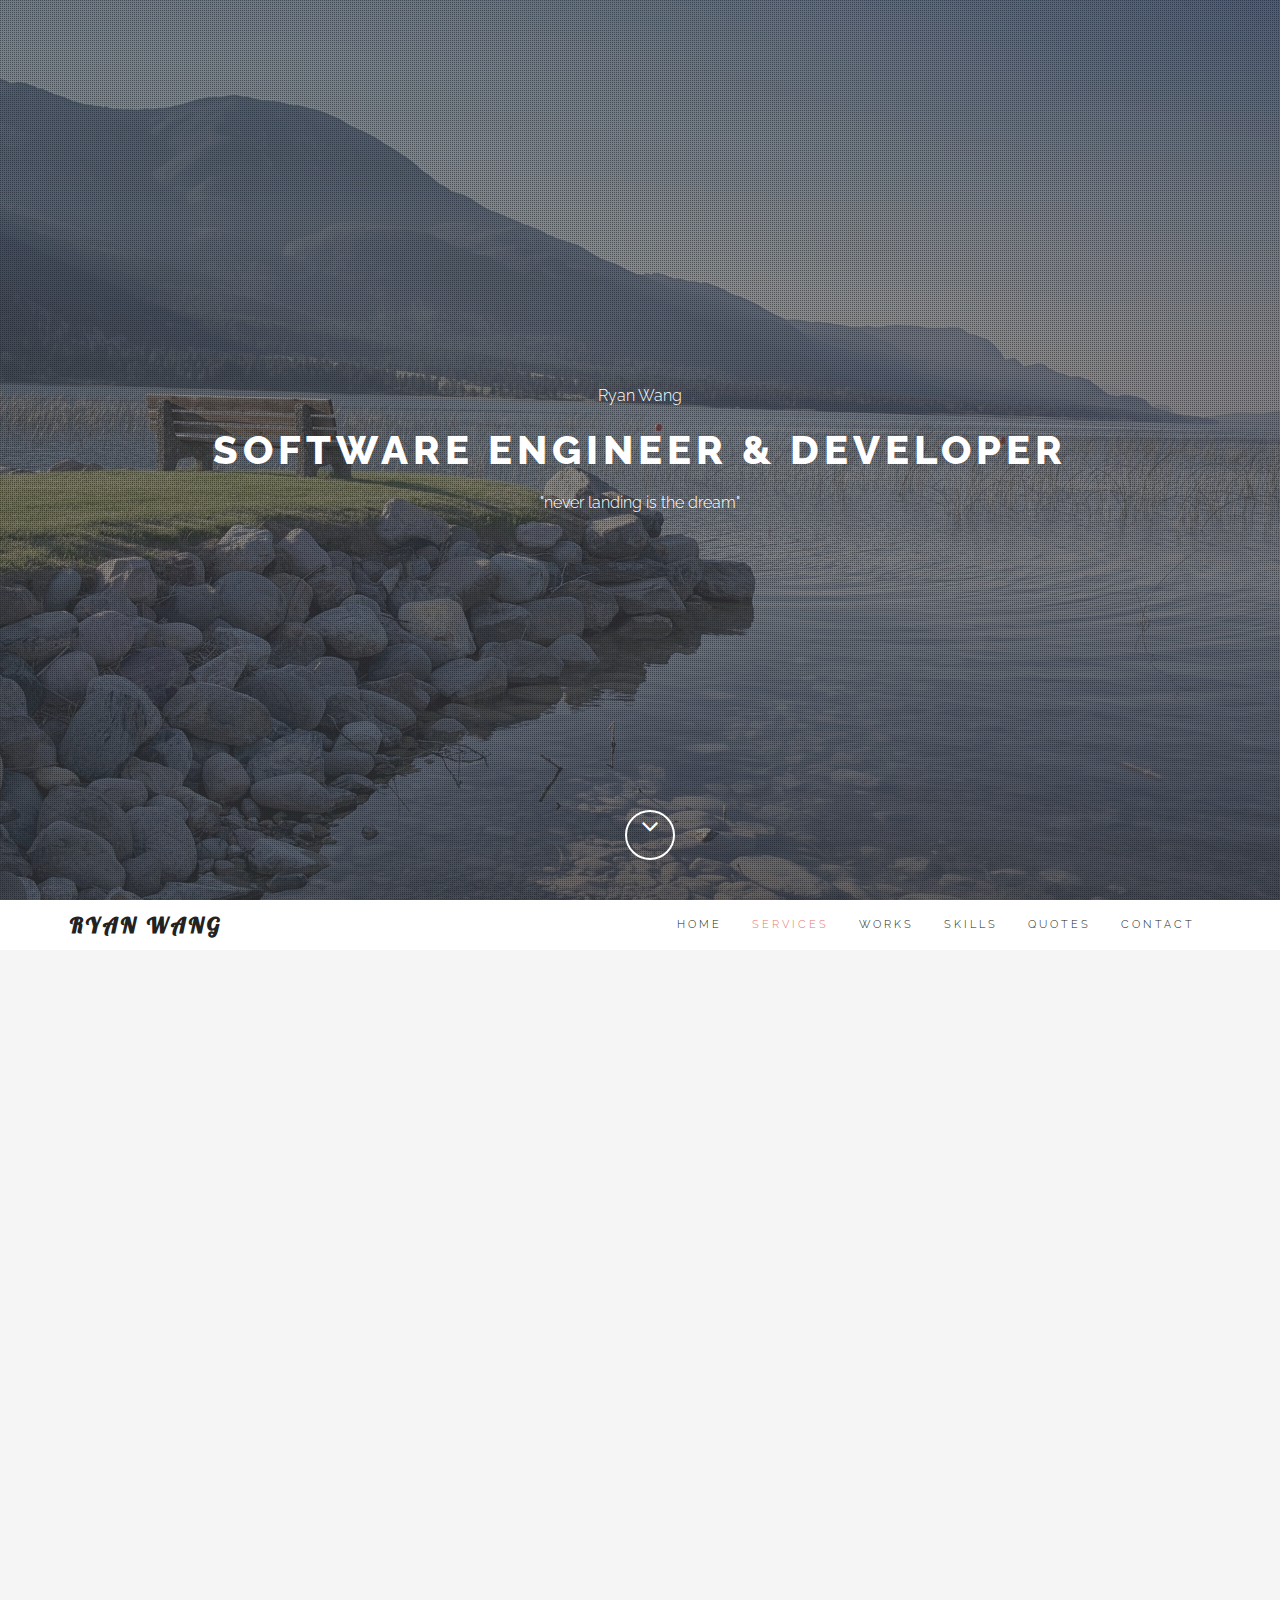
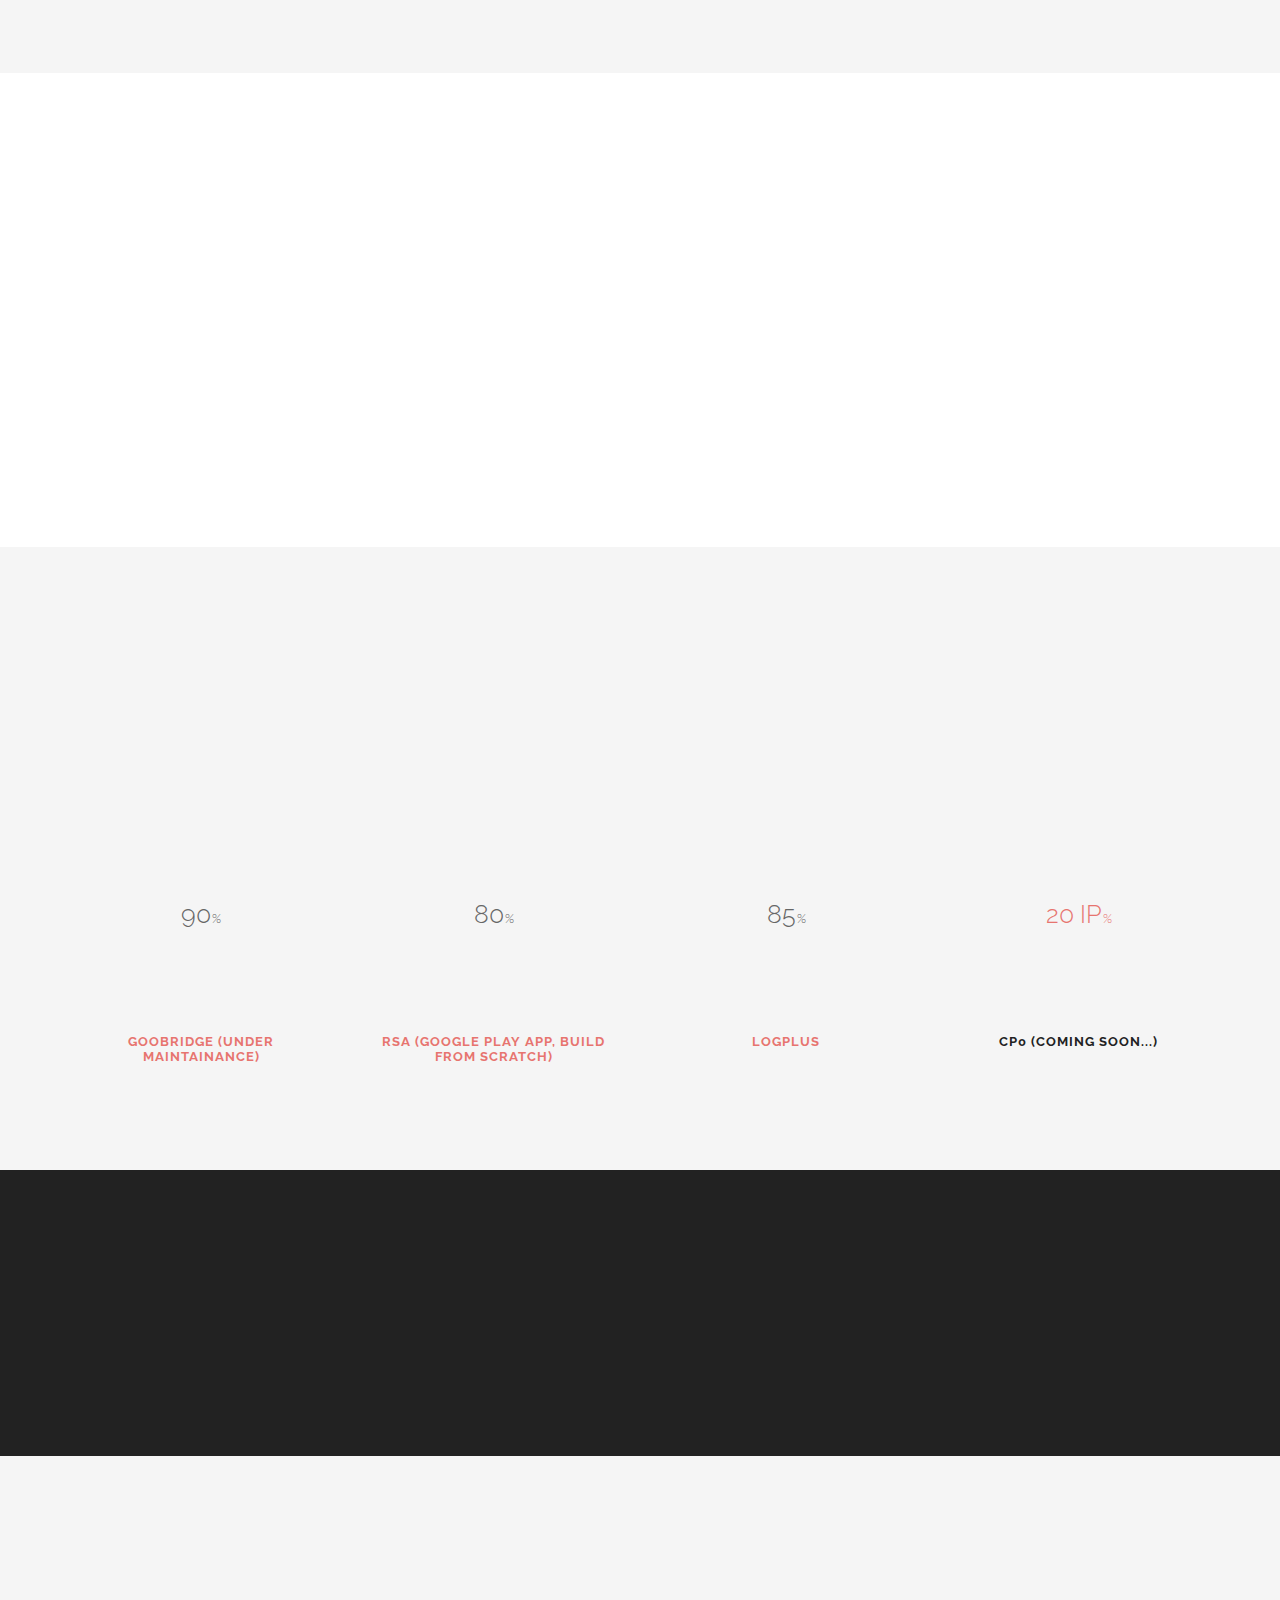
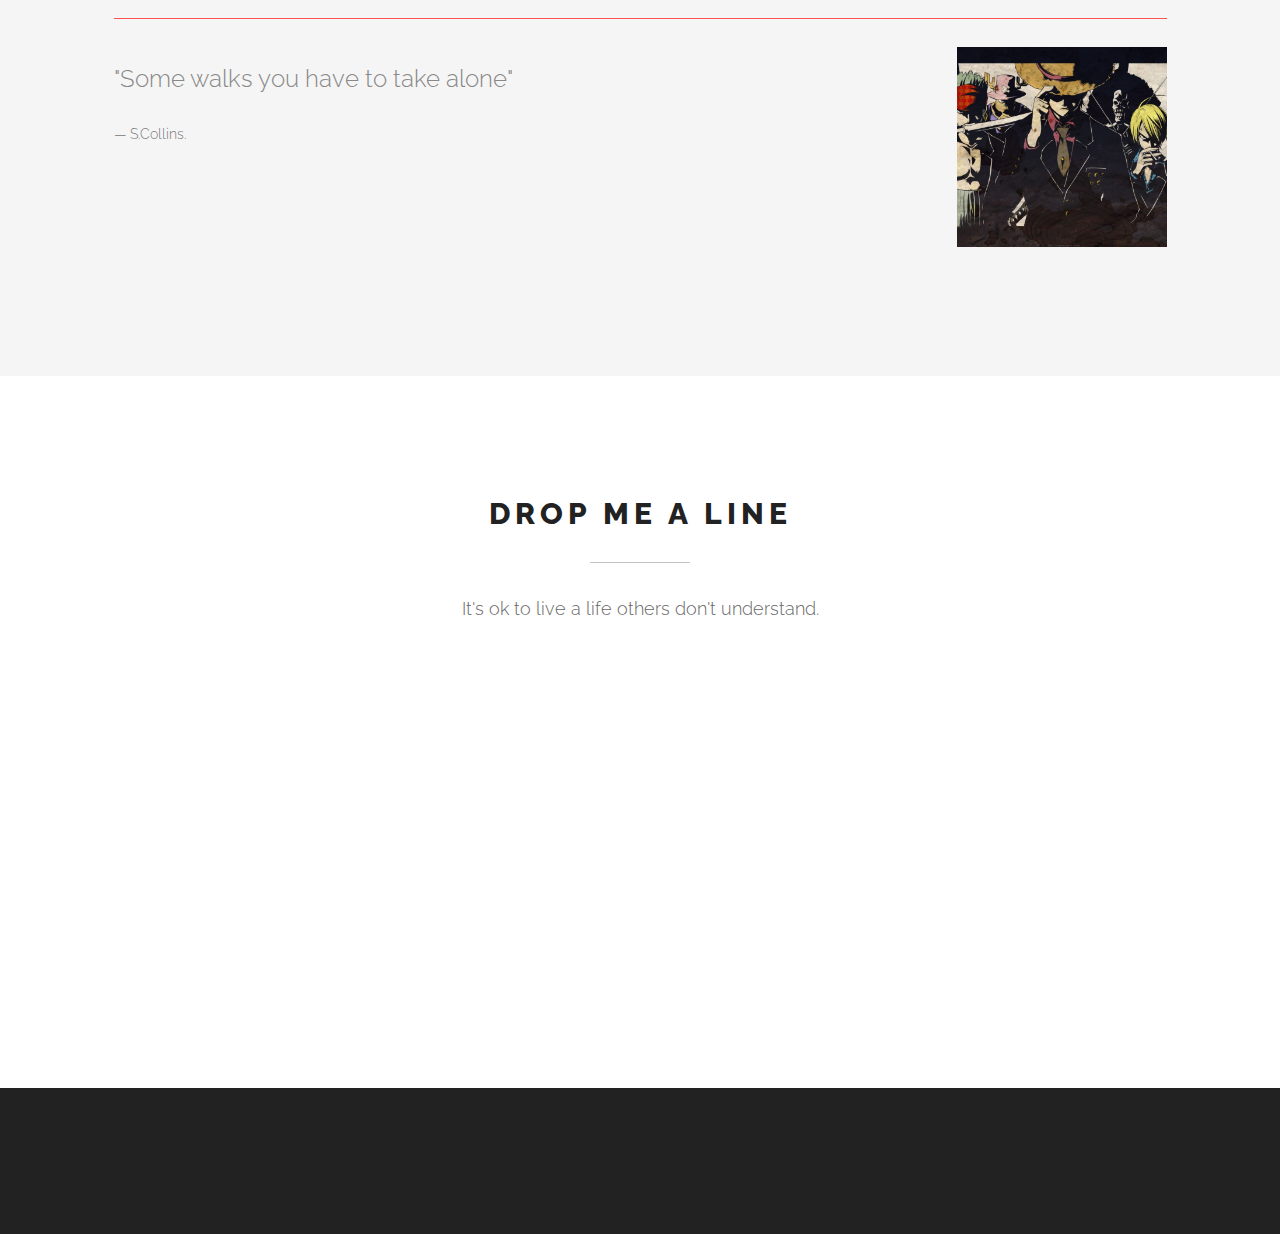
<file: index.html>
<!DOCTYPE html>
<html lang="en">
<head>
	<meta charset="UTF-8">
	<meta name="viewport" content="width=device-width, initial-scale=1.0">
	<meta name="description" content="">
	<meta name="author" content="">

	<title>Ryan Wang - Personal Portfolio</title>

	<!-- CSS -->
	<link href="assets/bootstrap/css/bootstrap.min.css" rel="stylesheet" media="screen">
	<link href="assets/css/font-awesome.min.css" rel="stylesheet" media="screen">
	<link href="assets/css/simple-line-icons.css" rel="stylesheet" media="screen">
	<link href="assets/css/animate.css" rel="stylesheet">

	<!-- Custom styles CSS -->
	<link href="assets/css/style.css" rel="stylesheet" media="screen">

    <script src="assets/js/modernizr.custom.js"></script>

</head>
<body>

	<!-- Preloader -->

	<div id="preloader">
		<div id="status"></div>
	</div>

	<!-- Home start -->

	<section id="home" class="pfblock-image screen-height">
        <div class="home-overlay"></div>
		<div class="intro">
			<div class="start">Ryan Wang</div>
			<h1>Software Engineer &amp Developer</h1>
			<div class="start">"never landing is the dream"</div>
		</div>

        <a href="#services">
		<div class="scroll-down">
            <span>
                <i class="fa fa-angle-down fa-2x"></i>
            </span>
		</div>
        </a>

	</section>

	<!-- Home end -->

	<!-- Navigation start -->

	<header class="header">

		<nav class="navbar navbar-custom" role="navigation">

			<div class="container">

				<div class="navbar-header">
					<button type="button" class="navbar-toggle" data-toggle="collapse" data-target="#custom-collapse">
						<span class="sr-only">Toggle navigation</span>
						<span class="icon-bar"></span>
						<span class="icon-bar"></span>
						<span class="icon-bar"></span>
					</button>
					<a class="navbar-brand" href="index.html">Ryan Wang</a>
				</div>

				<div class="collapse navbar-collapse" id="custom-collapse">
					<ul class="nav navbar-nav navbar-right">
						<li><a href="#home">Home</a></li>
						<li><a href="#services">Services</a></li>
                        <li><a href="#portfolio">Works</a></li>
                        <li><a href="#skills">Skills</a></li>
						<li><a href="#testimonials">Quotes</a></li>
						<li><a href="#contact">Contact</a></li>
					</ul>
				</div>

			</div><!-- .container -->

		</nav>

	</header>

	<!-- Navigation end -->

    <!-- Services start -->

	<section id="services" class="pfblock pfblock-gray">
		<div class="container">
			<div class="row">

				<div class="col-sm-6 col-sm-offset-3">

					<div class="pfblock-header wow fadeInUp">
						<h2 class="pfblock-title">This is what I do</h2>
						<div class="pfblock-line"></div>
						<div class="pfblock-subtitle">
							Develop Software, Build Web application, Solve system problems <br> My goal is to create advanced and responsive Applications
						</div>
					</div>

				</div>

			</div>

			<div class="row">

				<div class="col-sm-3">

					<div class="iconbox wow slideInLeft">
						<div class="iconbox-icon">
							<span class="icon-puzzle"></span>
						</div>
						<div class="iconbox-text">
							<h3 class="iconbox-title">Programming</h3>
							<div class="iconbox-desc">
								Python, C, Java, C++, JavaScript, HTML5, Go, Ruby on Rails, SQL, NOSQL, Racket.
							</div>
						</div>
					</div>

				</div>

				<div class="col-sm-3">

					<div class="iconbox wow slideInLeft">
						<div class="iconbox-icon">
							<span class="icon-magic-wand"></span>
						</div>
						<div class="iconbox-text">
							<h3 class="iconbox-title">Troubleshooting</h3>
							<div class="iconbox-desc">
								A problem that is called "easy", if it's efficiently solvable. <br><br>
							</div>
						</div>
					</div>

				</div>

				<div class="col-sm-3">

					<div class="iconbox wow slideInRight">
						<div class="iconbox-icon">
							<span class="icon-badge"></span>
						</div>
						<div class="iconbox-text">
							<h3 class="iconbox-title">Branding</h3>
							<div class="iconbox-desc">
								MCITP &amp CCNA <br> network engineering <br> software engineer
							</div>
						</div>
					</div>

				</div>

				<div class="col-sm-3">

					<div class="iconbox wow slideInRight">
						<div class="iconbox-icon">
							<span class="icon-question"></span>
						</div>
						<div class="iconbox-text">
							<h3 class="iconbox-title">Education</h3>
							<div class="iconbox-desc">
								Bachelor of computer science <br> Bachelor of telecommunication engnieering
							</div>
						</div>
					</div>

				</div>

			</div><!-- .row -->
		</div><!-- .container -->
	</section>

	<!-- Services end -->

	<!-- Portfolio start -->

	<section id="portfolio" class="pfblock">
		<div class="container">
			<div class="row">

				<div class="col-sm-6 col-sm-offset-3">

					<div class="pfblock-header wow fadeInUp">
						<h2 class="pfblock-title">Works I have done</h2>
						<div class="pfblock-line"></div>
						<div class="pfblock-subtitle">
							Built web server, Developed search engine and web spider, Built lots of tools and components for companies and their products, solved system problems.
						</div>
					</div>

				</div>

			</div><!-- .row -->

		</div><!-- .contaier -->

	</section>

	<!-- Portfolio end -->

    <!-- Skills start -->

    <section class="pfblock pfblock-gray" id="skills">

			<div class="container">

				<div class="row skills">

					<div class="row">

                        <div class="col-sm-6 col-sm-offset-3">

                            <div class="pfblock-header wow fadeInUp">
                                <h2 class="pfblock-title">My Free Time Projects</h2>
                                <div class="pfblock-line"></div>
                                <div class="pfblock-subtitle">

                                </div>
                            </div>

                        </div>

                    </div><!-- .row -->

					<div class="col-sm-6 col-md-3 text-center">
						<span data-percent="90" class="chart easyPieChart" style="width: 140px; height: 140px; line-height: 140px;">
                            <span class="percent">90</span>
                        </span>
						<h3 class="text-center"> <a href="http://www.goobridge.com"> goobridge (under maintainance) </a></h3>
					</div>
					<div class="col-sm-6 col-md-3 text-center">
						<span data-percent="80" class="chart easyPieChart" style="width: 140px; height: 140px; line-height: 140px;">
                            <span class="percent">80</span>
                        </span>
						<h3 class="text-center"> <a href="https://play.google.com/store/apps/details?id=com.decoration.process"> RSA (google play app, build from scratch) </a> </h3>
					</div>
					<div class="col-sm-6 col-md-3 text-center">
						<span data-percent="65" class="chart easyPieChart" style="width: 140px; height: 140px; line-height: 140px;">
                            <span class="percent">85</span>
                        </span>
						<h3 class="text-center"> <a href="https://github.com/DawnInfoTekInc/LogPlus"> LogPlus</h3>
					</div>
					<div class="col-sm-6 col-md-3 text-center">
						<span data-percent="20" class="chart easyPieChart" style="width: 140px; height: 140px; line-height: 140px;">
                            <span class="percent">20 IP</span>
                        </span>
						<h3 class="text-center">CP0 (coming soon...)</h3>
					</div>

				</div><!--End row -->

			</div>

    </section>

    <!-- Skills end -->

	<!-- CallToAction start -->

	<section class="calltoaction">
		<div class="container">

			<div class="row">

				<div class="col-md-12 col-lg-12">
					<h2 class="wow slideInRight" data-wow-delay=".1s">A LITTLE BIT OF ME</h2>
					<div class="calltoaction-btn wow slideInRight" data-wow-delay=".2s">
							<a href="https://www.instagram.com/trainkinhu/">
									<img src="assets/images/ferrari.jpg" alt="" width="120" height="60"
											 style="width: 100px;height: 100px;;border-radius: 1000px 1000px;">
							</a>
					</div>
				</div>

				<div class="col-md-12 col-lg-12 calltoaction-btn wow slideInRight" data-wow-delay=".3s" style="margin-top: 10px;">
					<a href="#contact" class="btn btn-lg">ready to start</a>
				</div>

			</div><!-- .row -->
		</div><!-- .container -->
	</section>

	<!-- CallToAction end -->

	<!-- Testimonials start -->

	<section id="testimonials" class="pfblock pfblock-gray">

		<div class="container">

            <div class="row">

			</div><!-- .row -->

            <div class="row">

			<div id="cbp-qtrotator" class="cbp-qtrotator">
                <div class="cbp-qtcontent">
                    <img src="assets/images/onepiece.jpg" style="width:210px; height:200px;" alt="onepiece" />
                    <blockquote>
                      <p>"Some walks you have to take alone"</p>
                      <footer>S.Collins.</footer>
                    </blockquote>
                </div>
                <div class="cbp-qtcontent">
                    <img src="assets/images/inuyasha.jpg" style="width:210px; height:200px;" alt="inuyasha" />
                    <blockquote>
                      <p>"How many makes the hour full complete, how many hours brings about the day, how many days will finish up the year, how many years a mortal man may live."</p>
                      <footer>phil</footer>
                    </blockquote>
                </div>
                <div class="cbp-qtcontent">
                    <img src="assets/images/ataque.jpg" style="width:210px; height:200px;" alt="ataque" />
                    <blockquote>
                      <p>"When mathematicians and logicians were trying to understand the meaning of computation. A central question asked was whether all mathematical problems can be solved in a systematic way. The research that started in 1930's led to computers as we know them today."</p>
                      <footer>compsci</footer>
                    </blockquote>
                </div>
                <div class="cbp-qtcontent">
                    <img src="assets/images/sasuke.jpg" style="width:210px; height:200px;" alt="sasuke" />
                    <blockquote>
                      <p>“Intelligence is not the ability to play chess or to understand speech. More generally, it’s the ability to process data from the environment and then act in the environment. The cell really is the start of intelligence, of all organic intelligence, and it’s very much a data processing machinery.”</p>
                      <footer>Medlock</footer>
                    </blockquote>
                </div>

            </div>

            </div><!-- .row -->


		</div><!-- .row -->
	</section>

	<!-- Testimonial end -->


	<!-- Contact start -->

	<section id="contact" class="pfblock">
		<div class="container">
			<div class="row">

				<div class="col-sm-6 col-sm-offset-3">

					<div class="pfblock-header">
						<h2 class="pfblock-title">Drop me a line</h2>
						<div class="pfblock-line"></div>
						<div class="pfblock-subtitle">
							It's ok to live a life others don't understand.
						</div>
					</div>

				</div>

			</div><!-- .row -->

			<div class="row">

				<div class="col-sm-6 col-sm-offset-3">

					<form id="contact-form" role="form">
						<div class="ajax-hidden">
							<div class="form-group wow fadeInUp">
								<label class="sr-only" for="c_name">Name</label>
								<input type="text" id="c_name" class="form-control" name="c_name" placeholder="Name">
							</div>

							<div class="form-group wow fadeInUp" data-wow-delay=".1s">
								<label class="sr-only" for="c_email">Email</label>
								<input type="email" id="c_email" class="form-control" name="c_email" placeholder="E-mail">
							</div>

							<div class="form-group wow fadeInUp" data-wow-delay=".2s">
								<textarea class="form-control" id="c_message" name="c_message" rows="7" placeholder="Message"></textarea>
							</div>

							<button type="submit" class="btn btn-lg btn-block wow fadeInUp" data-wow-delay=".3s">Send Message</button>
						</div>
						<div class="ajax-response"></div>
					</form>

				</div>

			</div><!-- .row -->
		</div><!-- .container -->
	</section>

	<!-- Contact end -->

	<!-- Footer start -->

	<footer id="footer">
		<div class="container">
			<div class="row">

				<div class="col-sm-12">

					<ul class="social-links">
						<li><a href="https://www.facebook.com/100004689841105" class="wow fadeInUp"><i class="fa fa-facebook"></i></a></li>
						<li><a href="https://twitter.com/trainkinhu" class="wow fadeInUp" data-wow-delay=".1s"><i class="fa fa-twitter"></i></a></li>
						<li><a href="https://plus.google.com/112304722517037125958" class="wow fadeInUp" data-wow-delay=".2s"><i class="fa fa-google-plus"></i></a></li>
						<li><a href="https://bitbucket.com/wangyu0305" class="wow fadeInUp" data-wow-delay=".4s"><i class="fa fa-bitbucket"></i></a></li>
						<li><a href="https://github.com/wangyu0305" class="wow fadeInUp" data-wow-delay=".5s"><i class="fa fa-github"></i></a></li>
						<li><a href="https://ca.linkedin.com/in/ryan-wang-280322103" class="wow fadeInUp" data-wow-delay=".6s"><i class="fa fa-linkedin-square"></i></a></li>
					</ul>

				</div>

			</div><!-- .row -->
		</div><!-- .container -->
	</footer>

	<!-- Footer end -->

	<!-- Scroll to top -->

	<div class="scroll-up">
		<a href="#home"><i class="fa fa-angle-up"></i></a>
	</div>

    <!-- Scroll to top end-->

	<!-- Javascript files -->

	<script src="assets/js/jquery-1.11.1.min.js"></script>
	<script src="assets/bootstrap/js/bootstrap.min.js"></script>
	<script src="assets/js/jquery.parallax-1.1.3.js"></script>
	<script src="assets/js/imagesloaded.pkgd.js"></script>
	<script src="assets/js/jquery.sticky.js"></script>
	<script src="assets/js/smoothscroll.js"></script>
	<script src="assets/js/wow.min.js"></script>
    <script src="assets/js/jquery.easypiechart.js"></script>
    <script src="assets/js/waypoints.min.js"></script>
    <script src="assets/js/jquery.cbpQTRotator.js"></script>
	<script src="assets/js/custom.js"></script>
	<script src="assets/js/googleanalytics.js"></script>

</body>
</html>
</file>
<file: assets/css/simple-line-icons.css>
@font-face {
	font-family: 'Simple-Line-Icons';
	src:url('../fonts/Simple-Line-Icons.eot');
	src:url('../fonts/Simple-Line-Icons.eot?#iefix') format('embedded-opentype'),
		url('../fonts/Simple-Line-Icons.woff') format('woff'),
		url('../fonts/Simple-Line-Icons.ttf') format('truetype'),
		url('../fonts/Simple-Line-Icons.svg#Simple-Line-Icons') format('svg');
	font-weight: normal;
	font-style: normal;
}

/* Use the following CSS code if you want to use data attributes for inserting your icons */
[data-icon]:before {
	font-family: 'Simple-Line-Icons';
	content: attr(data-icon);
	speak: none;
	font-weight: normal;
	font-variant: normal;
	text-transform: none;
	line-height: 1;
	-webkit-font-smoothing: antialiased;
	-moz-osx-font-smoothing: grayscale;
}

/* Use the following CSS code if you want to have a class per icon */
/*
Instead of a list of all class selectors,
you can use the generic selector below, but it's slower:
[class*="icon-"] {
*/
.icon-user-female, .icon-user-follow, .icon-user-following, .icon-user-unfollow, .icon-trophy, .icon-screen-smartphone, .icon-screen-desktop, .icon-plane, .icon-notebook, .icon-moustache, .icon-mouse, .icon-magnet, .icon-energy, .icon-emoticon-smile, .icon-disc, .icon-cursor-move, .icon-crop, .icon-credit-card, .icon-chemistry, .icon-user, .icon-speedometer, .icon-social-youtube, .icon-social-twitter, .icon-social-tumblr, .icon-social-facebook, .icon-social-dropbox, .icon-social-dribbble, .icon-shield, .icon-screen-tablet, .icon-magic-wand, .icon-hourglass, .icon-graduation, .icon-ghost, .icon-game-controller, .icon-fire, .icon-eyeglasses, .icon-envelope-open, .icon-envelope-letter, .icon-bell, .icon-badge, .icon-anchor, .icon-wallet, .icon-vector, .icon-speech, .icon-puzzle, .icon-printer, .icon-present, .icon-playlist, .icon-pin, .icon-picture, .icon-map, .icon-layers, .icon-handbag, .icon-globe-alt, .icon-globe, .icon-frame, .icon-folder-alt, .icon-film, .icon-feed, .icon-earphones-alt, .icon-earphones, .icon-drop, .icon-drawer, .icon-docs, .icon-directions, .icon-direction, .icon-diamond, .icon-cup, .icon-compass, .icon-call-out, .icon-call-in, .icon-call-end, .icon-calculator, .icon-bubbles, .icon-briefcase, .icon-book-open, .icon-basket-loaded, .icon-basket, .icon-bag, .icon-action-undo, .icon-action-redo, .icon-wrench, .icon-umbrella, .icon-trash, .icon-tag, .icon-support, .icon-size-fullscreen, .icon-size-actual, .icon-shuffle, .icon-share-alt, .icon-share, .icon-rocket, .icon-question, .icon-pie-chart, .icon-pencil, .icon-note, .icon-music-tone-alt, .icon-music-tone, .icon-microphone, .icon-loop, .icon-logout, .icon-login, .icon-list, .icon-like, .icon-home, .icon-grid, .icon-graph, .icon-equalizer, .icon-dislike, .icon-cursor, .icon-control-start, .icon-control-rewind, .icon-control-play, .icon-control-pause, .icon-control-forward, .icon-control-end, .icon-calendar, .icon-bulb, .icon-bar-chart, .icon-arrow-up, .icon-arrow-right, .icon-arrow-left, .icon-arrow-down, .icon-ban, .icon-bubble, .icon-camcorder, .icon-camera, .icon-check, .icon-clock, .icon-close, .icon-cloud-download, .icon-cloud-upload, .icon-doc, .icon-envelope, .icon-eye, .icon-flag, .icon-folder, .icon-heart, .icon-info, .icon-key, .icon-link, .icon-lock, .icon-lock-open, .icon-magnifier, .icon-magnifier-add, .icon-magnifier-remove, .icon-paper-clip, .icon-paper-plane, .icon-plus, .icon-pointer, .icon-power, .icon-refresh, .icon-reload, .icon-settings, .icon-star, .icon-symbol-female, .icon-symbol-male, .icon-target, .icon-volume-1, .icon-volume-2, .icon-volume-off, .icon-users {
	font-family: 'Simple-Line-Icons';
	speak: none;
	font-style: normal;
	font-weight: normal;
	font-variant: normal;
	text-transform: none;
	line-height: 1;
	-webkit-font-smoothing: antialiased;
}
.icon-user-female:before {
	content: "\e000";
}
.icon-user-follow:before {
	content: "\e002";
}
.icon-user-following:before {
	content: "\e003";
}
.icon-user-unfollow:before {
	content: "\e004";
}
.icon-trophy:before {
	content: "\e006";
}
.icon-screen-smartphone:before {
	content: "\e010";
}
.icon-screen-desktop:before {
	content: "\e011";
}
.icon-plane:before {
	content: "\e012";
}
.icon-notebook:before {
	content: "\e013";
}
.icon-moustache:before {
	content: "\e014";
}
.icon-mouse:before {
	content: "\e015";
}
.icon-magnet:before {
	content: "\e016";
}
.icon-energy:before {
	content: "\e020";
}
.icon-emoticon-smile:before {
	content: "\e021";
}
.icon-disc:before {
	content: "\e022";
}
.icon-cursor-move:before {
	content: "\e023";
}
.icon-crop:before {
	content: "\e024";
}
.icon-credit-card:before {
	content: "\e025";
}
.icon-chemistry:before {
	content: "\e026";
}
.icon-user:before {
	content: "\e005";
}
.icon-speedometer:before {
	content: "\e007";
}
.icon-social-youtube:before {
	content: "\e008";
}
.icon-social-twitter:before {
	content: "\e009";
}
.icon-social-tumblr:before {
	content: "\e00a";
}
.icon-social-facebook:before {
	content: "\e00b";
}
.icon-social-dropbox:before {
	content: "\e00c";
}
.icon-social-dribbble:before {
	content: "\e00d";
}
.icon-shield:before {
	content: "\e00e";
}
.icon-screen-tablet:before {
	content: "\e00f";
}
.icon-magic-wand:before {
	content: "\e017";
}
.icon-hourglass:before {
	content: "\e018";
}
.icon-graduation:before {
	content: "\e019";
}
.icon-ghost:before {
	content: "\e01a";
}
.icon-game-controller:before {
	content: "\e01b";
}
.icon-fire:before {
	content: "\e01c";
}
.icon-eyeglasses:before {
	content: "\e01d";
}
.icon-envelope-open:before {
	content: "\e01e";
}
.icon-envelope-letter:before {
	content: "\e01f";
}
.icon-bell:before {
	content: "\e027";
}
.icon-badge:before {
	content: "\e028";
}
.icon-anchor:before {
	content: "\e029";
}
.icon-wallet:before {
	content: "\e02a";
}
.icon-vector:before {
	content: "\e02b";
}
.icon-speech:before {
	content: "\e02c";
}
.icon-puzzle:before {
	content: "\e02d";
}
.icon-printer:before {
	content: "\e02e";
}
.icon-present:before {
	content: "\e02f";
}
.icon-playlist:before {
	content: "\e030";
}
.icon-pin:before {
	content: "\e031";
}
.icon-picture:before {
	content: "\e032";
}
.icon-map:before {
	content: "\e033";
}
.icon-layers:before {
	content: "\e034";
}
.icon-handbag:before {
	content: "\e035";
}
.icon-globe-alt:before {
	content: "\e036";
}
.icon-globe:before {
	content: "\e037";
}
.icon-frame:before {
	content: "\e038";
}
.icon-folder-alt:before {
	content: "\e039";
}
.icon-film:before {
	content: "\e03a";
}
.icon-feed:before {
	content: "\e03b";
}
.icon-earphones-alt:before {
	content: "\e03c";
}
.icon-earphones:before {
	content: "\e03d";
}
.icon-drop:before {
	content: "\e03e";
}
.icon-drawer:before {
	content: "\e03f";
}
.icon-docs:before {
	content: "\e040";
}
.icon-directions:before {
	content: "\e041";
}
.icon-direction:before {
	content: "\e042";
}
.icon-diamond:before {
	content: "\e043";
}
.icon-cup:before {
	content: "\e044";
}
.icon-compass:before {
	content: "\e045";
}
.icon-call-out:before {
	content: "\e046";
}
.icon-call-in:before {
	content: "\e047";
}
.icon-call-end:before {
	content: "\e048";
}
.icon-calculator:before {
	content: "\e049";
}
.icon-bubbles:before {
	content: "\e04a";
}
.icon-briefcase:before {
	content: "\e04b";
}
.icon-book-open:before {
	content: "\e04c";
}
.icon-basket-loaded:before {
	content: "\e04d";
}
.icon-basket:before {
	content: "\e04e";
}
.icon-bag:before {
	content: "\e04f";
}
.icon-action-undo:before {
	content: "\e050";
}
.icon-action-redo:before {
	content: "\e051";
}
.icon-wrench:before {
	content: "\e052";
}
.icon-umbrella:before {
	content: "\e053";
}
.icon-trash:before {
	content: "\e054";
}
.icon-tag:before {
	content: "\e055";
}
.icon-support:before {
	content: "\e056";
}
.icon-size-fullscreen:before {
	content: "\e057";
}
.icon-size-actual:before {
	content: "\e058";
}
.icon-shuffle:before {
	content: "\e059";
}
.icon-share-alt:before {
	content: "\e05a";
}
.icon-share:before {
	content: "\e05b";
}
.icon-rocket:before {
	content: "\e05c";
}
.icon-question:before {
	content: "\e05d";
}
.icon-pie-chart:before {
	content: "\e05e";
}
.icon-pencil:before {
	content: "\e05f";
}
.icon-note:before {
	content: "\e060";
}
.icon-music-tone-alt:before {
	content: "\e061";
}
.icon-music-tone:before {
	content: "\e062";
}
.icon-microphone:before {
	content: "\e063";
}
.icon-loop:before {
	content: "\e064";
}
.icon-logout:before {
	content: "\e065";
}
.icon-login:before {
	content: "\e066";
}
.icon-list:before {
	content: "\e067";
}
.icon-like:before {
	content: "\e068";
}
.icon-home:before {
	content: "\e069";
}
.icon-grid:before {
	content: "\e06a";
}
.icon-graph:before {
	content: "\e06b";
}
.icon-equalizer:before {
	content: "\e06c";
}
.icon-dislike:before {
	content: "\e06d";
}
.icon-cursor:before {
	content: "\e06e";
}
.icon-control-start:before {
	content: "\e06f";
}
.icon-control-rewind:before {
	content: "\e070";
}
.icon-control-play:before {
	content: "\e071";
}
.icon-control-pause:before {
	content: "\e072";
}
.icon-control-forward:before {
	content: "\e073";
}
.icon-control-end:before {
	content: "\e074";
}
.icon-calendar:before {
	content: "\e075";
}
.icon-bulb:before {
	content: "\e076";
}
.icon-bar-chart:before {
	content: "\e077";
}
.icon-arrow-up:before {
	content: "\e078";
}
.icon-arrow-right:before {
	content: "\e079";
}
.icon-arrow-left:before {
	content: "\e07a";
}
.icon-arrow-down:before {
	content: "\e07b";
}
.icon-ban:before {
	content: "\e07c";
}
.icon-bubble:before {
	content: "\e07d";
}
.icon-camcorder:before {
	content: "\e07e";
}
.icon-camera:before {
	content: "\e07f";
}
.icon-check:before {
	content: "\e080";
}
.icon-clock:before {
	content: "\e081";
}
.icon-close:before {
	content: "\e082";
}
.icon-cloud-download:before {
	content: "\e083";
}
.icon-cloud-upload:before {
	content: "\e084";
}
.icon-doc:before {
	content: "\e085";
}
.icon-envelope:before {
	content: "\e086";
}
.icon-eye:before {
	content: "\e087";
}
.icon-flag:before {
	content: "\e088";
}
.icon-folder:before {
	content: "\e089";
}
.icon-heart:before {
	content: "\e08a";
}
.icon-info:before {
	content: "\e08b";
}
.icon-key:before {
	content: "\e08c";
}
.icon-link:before {
	content: "\e08d";
}
.icon-lock:before {
	content: "\e08e";
}
.icon-lock-open:before {
	content: "\e08f";
}
.icon-magnifier:before {
	content: "\e090";
}
.icon-magnifier-add:before {
	content: "\e091";
}
.icon-magnifier-remove:before {
	content: "\e092";
}
.icon-paper-clip:before {
	content: "\e093";
}
.icon-paper-plane:before {
	content: "\e094";
}
.icon-plus:before {
	content: "\e095";
}
.icon-pointer:before {
	content: "\e096";
}
.icon-power:before {
	content: "\e097";
}
.icon-refresh:before {
	content: "\e098";
}
.icon-reload:before {
	content: "\e099";
}
.icon-settings:before {
	content: "\e09a";
}
.icon-star:before {
	content: "\e09b";
}
.icon-symbol-female:before {
	content: "\e09c";
}
.icon-symbol-male:before {
	content: "\e09d";
}
.icon-target:before {
	content: "\e09e";
}
.icon-volume-1:before {
	content: "\e09f";
}
.icon-volume-2:before {
	content: "\e0a0";
}
.icon-volume-off:before {
	content: "\e0a1";
}
.icon-users:before {
	content: "\e001";
}
</file>
<file: assets/css/style.css>
@import url(http://fonts.googleapis.com/css?family=Raleway:400,300,500,700,800);
@import url(http://fonts.googleapis.com/css?family=Lobster);

/*!
 * Clean v2.0.0
 * Homepage: http://scripteden.com
 * Copyright 2015 Script Eden
 * Licensed under MIT
*/

body {
	font: 300 14px/1.8 'Raleway', sans-serif;
	color: #666;
	overflow-x: hidden;
}

img {
	max-width: 100%;
	height: auto;
}

a {
	color: #E7746F;
}

a:hover {
	text-decoration: none;
	color: #999;
}

/* ---------------------------------------------- /*
 * Transition elsements
/* ---------------------------------------------- */


.navbar a,
.form-control {
	-webkit-transition: all 0.4s ease-in-out 0s;
	   -moz-transition: all 0.4s ease-in-out 0s;
		-ms-transition: all 0.4s ease-in-out 0s;
		 -o-transition: all 0.4s ease-in-out 0s;
			transition: all 0.4s ease-in-out 0s;
}

a,
.btn {
	-webkit-transition: all 0.125s ease-in-out 0s;
	   -moz-transition: all 0.125s ease-in-out 0s;
		-ms-transition: all 0.125s ease-in-out 0s;
		 -o-transition: all 0.125s ease-in-out 0s;
			transition: all 0.125s ease-in-out 0s;
}

/* ---------------------------------------------- /*
 * Reset box-shadow
/* ---------------------------------------------- */

.btn,
.form-control,
.form-control:hover,
.form-control:focus,
.navbar-custom .dropdown-menu {
	-webkit-box-shadow: none;
			box-shadow: none;
}

/* ---------------------------------------------- /*
 * Typography
/* ---------------------------------------------- */

h1, h2, h3, h4, h5, h6 {
	font: 700 40px/1.2 Raleway, sans-serif;
	text-transform: uppercase;
	letter-spacing: 5px;
	margin: 5px 0 5px;
	color: #222;
}

h2 {
	font-size: 30px;
	margin: 0 0 30px;
}

h3 {
	font-size: 13px;
	letter-spacing: 1px;
	margin: 0 0 5px;
}

h4 {
	font-size: 12px;
	letter-spacing: 1px;
}

h5 {
	font-size: 12px;
	letter-spacing: 1px;
	font-weight: 400;
}

h6 {
	font-size: 11px;
	letter-spacing: 1px;
	font-weight: 400;
}

/* ---------------------------------------------- /*
 * Reset border-radius
/* ---------------------------------------------- */

.btn,
.iconbox,
.progress,
#filter li,
.scroll-up a,
.form-control,
.input-group-addon {
	-webkit-border-radius: 3px;
	   -moz-border-radius: 3px;
		 -o-border-radius: 3px;
			border-radius: 3px;
}


/* ---------------------------------------------- /*
 * Input-group
/* ---------------------------------------------- */

.input-group .form-control {
	z-index: auto;
}

.input-group-addon {
	background: #D8E1E4;
	border: 2px solid #D8E1E4;
	padding: 6px 15px;
	font-weight: 700;
}

/* ---------------------------------------------- /*
 * Inputs styles
/* ---------------------------------------------- */

.form-control {
	background: #FFF;
	border: 1px solid #D8E1E4;
	font-size: 12px;
	padding: 0 15px;
}

.form-control:focus{
    border-color: rgba(135, 135, 135, 0.7);
}

.input-lg,
.form-horizontal .form-group-lg .form-control {
	height: 38px;
	font-size: 13px;
}

.input-sm,
.form-horizontal .form-group-sm .form-control {
	font-size: 11px;
	height: 30px;
}

textarea.form-control {
	padding: 15px;
    max-width: 100%;
    min-width: 100%;
}

/* ---------------------------------------------- /*
 * Custom button style
/* ---------------------------------------------- */

.btn {
	font-family: Raleway, sans-serif;
	text-transform: uppercase;
	letter-spacing: 1px;
	font-size: 13px;
	padding: 8px 26px;
	border: 0;
}

.btn:hover,
.btn:focus,
.btn:active,
.btn.active {
	outline: inherit !important;
}

/* Button size */

.btn-lg,
.btn-group-lg > .btn {
	padding: 10px 25px;
	font-size: 13px;
    background: rgba(17, 17, 17, 0.8);
    color: #fff;
}
.btn-lg:hover,
.btn-group-lg > .btn:hover{
    background: rgba(17, 17, 17, 1.8);
    color: #fff;
}

.btn-sm,
.btn-group-sm > .btn {
	padding: 6px 25px;
	font-size: 11px;
}

.btn-xs,
.btn-group-xs > .btn {
	padding: 5px 25px;
	font-size: 10px;
}

.btn .icon-before {
	margin-right: 6px;
}

.btn .icon-after {
	margin-left: 6px;
}

/* ---------------------------------------------- /*
 * General Styles
/* ---------------------------------------------- */

.pfblock {
	padding: 120px 0 100px;
}

.pfblock-gray {
	background: #f5f5f5;
}

.pfblock-image {
	padding: 0;
}

.calltoaction h1,
.calltoaction h2,
.calltoaction h3,
.calltoaction h4,
.calltoaction h5,
.calltoaction h6,
.pfblock-image,
.pfblock-image h1,
.pfblock-image h2,
.pfblock-image h3,
.pfblock-image h4,
.pfblock-image h5,
.pfblock-image h6 {
	color: #fff;
}

.pfblock-header {
	text-align: center;
	margin: 0 0 60px;
}

.pfblock-header-left {
	text-align: left;
}

.pfblock-header-left .pfblock-line {
	width: inherit;
	margin: 30px 0;
}

.pfblock-title{
    font-weight: 800;
}

.pfblock-subtitle {
	font-family: Raleway, "Times New Roman", Times, sans-serif;
	font-style: normal;
	font-size: 18px;
}

.pfblock-line {
	background: rgba(135, 135, 135, 0.5);
	width: 100px;
	height: 1px;
	margin: 30px auto;
}

.pfblock-icon {
	font-size: 32px;
}
.calltoaction *{
    text-align: center;
}
.calltoaction {
	background-color: #222;
	background-repeat: no-repeat;
	background-position: 0 0;
	-webkit-background-size: cover;
	   -moz-background-size: cover;
		 -o-background-size: cover;
			background-size: cover;
	padding: 50px 0;
	color: #999;
}

.calltoaction h2 {
	font-size: 20px;
	letter-spacing: 1px;
	margin-bottom: 5px;
}

.calltoaction-decription{
    padding-top: 20px;
    padding-bottom: 30px;
    font-size: 20px;
    color: #fff;
}

.calltoaction-btn {
	text-align: center;
}

.calltoaction-btn > .btn {
    background: rgba(255, 255, 255, .8);
    color: #111;
	margin-top: 5px;
	margin-bottom: 5px;
}
.calltoaction-btn > .btn:hover{
    background: #fff;
}

.long-down {
	margin-bottom: 40px;
}

/* ---------------------------------------------- /*
 * Home
/* ---------------------------------------------- */

#home {
	background: url(../images/cover.jpg);
	background-color: #222;
	background-attachment: fixed;
	background-repeat: no-repeat;
	background-position: 50% 50%;
	-webkit-background-size: cover;
	   -moz-background-size: cover;
		 -o-background-size: cover;
			background-size: cover;
	padding: 0;
}

.home-overlay {
    background-color: rgba(44, 62, 80, 0.3);
    background-image: url("../images/pattern.png");
    background-repeat: repeat;
    height: 100%;
    left: 0;
    position: absolute;
    top: 0;
    width: 100%;
    z-index: 0;
}

.intro {
	position: absolute;
	width: 100%;
	top: 50%;
	left: 0;
	text-align: center;
	-webkit-transform: translate(0%, -50%);
	   -moz-transform: translate(0%, -50%);
		-ms-transform: translate(0%, -50%);
		 -o-transform: translate(0%, -50%);
			transform: translate(0%, -50%);
	padding: 0 15px;
}

.intro h1{
    font-weight: 800;
}

.start {
	font-family: Raleway, "Times New Roman", Times, sans-serif;
	font-size: 16px;
	font-style: normal;
	text-transform: none;
	margin: 15px 0;
}

/* ---------------------------------------------- /*
 * Servise
/* ---------------------------------------------- */

.iconbox {
	background: #fff;
	border-bottom: 1px solid #d4d4d4;
	text-align: center;
	padding: 40px 20px;
	margin: 0 0 20px;
}

.iconbox-icon {
	margin: 0 0 15px;
	font-size: 32px;
	color: #222;
}

.iconbox-title {
	margin: 0 0 15px;
	padding: 0;
}

/* ---------------------------------------------- /*
 * Skills
/* ---------------------------------------------- */

.chart {
    display: inline-block;
    height: 140px;
    margin: 50px 0;
    position: relative;
    text-align: center;
    width: 140px;
}
.chart canvas {
    left: 0;
    position: absolute;
    top: 0;
}
.percent {
    display: inline-block;
    font-size: 25px;
    font-weight: 300;
    line-height: 140px;
    z-index: 2;
}
.percent:after {
    content: "%";
    font-size: 50%;
    margin-left: 0.1em;
}

/* ---------------------------------------------- /*
 * Contact
/* ---------------------------------------------- */

.ajax-response {
	text-align: center;
}

/* ---------------------------------------------- /*
 * Footer
/* ---------------------------------------------- */

#footer {
	background: #222;
	text-align: center;
	padding: 40px 0;
	color: #FFF;
}

.copyright {
	margin: 0;
}

.copyright a{
    border-bottom: 1px dotted #fff;
}

#footer span{
    animation-iteration-count: infinite;
    -webkit-animation-iteration-count: infinite;
    color: #ff5252;
}

.social-links {
	list-style: none;
	padding: 0;
	margin: 0 0 20px;
}

.social-links li {
	display: inline-block;
	margin: 5px;
}

.social-links a {
	width: 36px;
	height: 36px;
	display: block;
	line-height: 35px;
	text-align: center;
	border: 1px solid rgba(255, 255, 255, .1);
	-webkit-border-radius: 3px;
	   -moz-border-radius: 3px;
			border-radius: 3px;
	font-size: 14px;
	color: rgba(255, 255, 255, .2);
}

.social-links a:hover {
	border: 1px solid rgba(255, 255, 255, .5);
	color: rgba(255, 255, 255, .8);
}

/* ---------------------------------------------- /*
 * Navigation
/* ---------------------------------------------- */

.header {
	border-bottom: 1px solid #f5f5f5;
	position: relative;
	width: 100%;
	z-index: 998;
}

.navbar-custom {
	border: 0;
	border-radius: 0;
	margin: 0;
	text-transform: uppercase;
	font-family: Raleway, sans-serif;
}

.navbar-custom,
.navbar-custom .dropdown-menu {
	background: #fff;
	padding: 0;
}

.navbar-custom .navbar-brand,
.navbar-custom .navbar-nav > li > a,
.navbar-custom .navbar-nav .dropdown-menu > li > a {
	font-size: 11px;
	letter-spacing: 3px;
	color: #222;
}

.navbar-custom .nav li.active,
.navbar-custom .nav li a:hover,
.navbar-custom .nav li a:focus,
.navbar-custom .navbar-nav > li.active a {
	background: none;
	outline: 0;
	color: #E7746F;
}

.navbar-custom .navbar-brand {
	font-weight: 700;
	font-size: 22px;
    font-family: Lobster, cursive;
}

.navbar-custom .dropdown-menu {
	border: 0;
	border-top: 2px solid #E7746F;
	border-radius: 0;
}

.navbar-custom .dropdown-menu > li > a {
	padding: 10px 20px;
}

.navbar-custom .nav .open > a,
.navbar-custom .dropdown-menu > li > a:hover,
.navbar-custom .dropdown-menu > li > a:focus {
	background: #f5f5f5;
}

.navbar-custom .navbar-toggle .icon-bar {
	background: #222;
}

/* ---------------------------------------------- /*
 * Scroll to top
/* ---------------------------------------------- */

.scroll-up {
	position: fixed;
	display: none;
	z-index: 999;
	bottom: 2em;
	right: 2em;
}

.scroll-up a {
	background-color: rgba(135, 135, 135, 0.5);
	display: block;
	width: 35px;
	height: 35px;
	text-align: center;
	color: #fff;
	font-size: 15px;
	line-height: 30px;
}

.scroll-up a:hover,
.scroll-up a:active {
	background-color: rgba(235, 235, 235, .8);
	color: #e7746f;
}

/* ---------------------------------------------- /*
 *Scroll Down
/* ---------------------------------------------- */

.scroll-down {
	position: absolute;
	left: 50%;
	bottom: 40px;
	border: 2px solid #fff;
	border-radius: 50%;
	height: 50px;
	width: 50px;
	margin-left: -15px;
	display: block;
	z-index: 10;
    text-align: center;
}

.scroll-down span{
    position: relative;
    color: #fff;
    -webkit-animation-name: drop;
	-webkit-animation-duration: 1s;
	-webkit-animation-timing-function: linear;
	-webkit-animation-delay: 0s;
	-webkit-animation-iteration-count: infinite;
	-webkit-animation-play-state: running;
	animation-name: drop;
	animation-duration: 1s;
	animation-timing-function: linear;
	animation-delay: 0s;
	animation-iteration-count: infinite;
	animation-play-state: running;
}

@-webkit-keyframes drop	{
	0%   { top:0px;  opacity: 0;}
	30%  { top:10px; opacity: 1;}
	100% { top:25px; opacity: 0;}
}

@keyframes drop	{
	0%   { top:0px;  opacity: 0;}
	30%  { top:10px; opacity: 1;}
	100% { top:25px; opacity: 0;}
}

/* ---------------------------------------------- /*
 * Preloader
/* ---------------------------------------------- */

#preloader {
	background: #FFF;
	bottom: 0;
	left: 0;
	position: fixed;
	right: 0;
	top: 0;
	z-index: 9999;
}

#status {
	background-image: url(../images/preloader.gif);
	background-position: center;
	background-repeat: no-repeat;
	height: 200px;
	left: 50%;
	margin: -100px 0 0 -100px;
	position: absolute;
	top: 50%;
	width: 200px;
}

/* ---------------------------------------------- /*
 * Media
/* ---------------------------------------------- */

@media (max-width: 767px) {

	.calltoaction {
		text-align: center;
	}

}

@media (max-width: 480px) {

	h1 {
		font-size: 34px;
		letter-spacing: 3px;
	}

	h2 {
		font-size: 24px;
		margin: 0 0 30px;
		letter-spacing: 3px;
	}

}


/*--------------------------------*/
/***** Portfolio Common style *****/
/*--------------------------------*/

.grid {
	position: relative;
	clear: both;
	margin: 0 auto;
	padding: 1em 0 4em;
	max-width: 100%;
	list-style: none;
	text-align: center;
}

.grid h2{
    font-size: 20px;
}

.grid figure {
	position: relative;
	float: left;
	overflow: hidden;
	margin: 10px 1%;
	min-width: 100%;
	max-width: 100%;
	height: auto;
	background: #3085a3;
	text-align: center;
	cursor: pointer;
}

.grid figure img {
	position: relative;
	display: block;
	min-height: auto;
	max-width: 100%;
	opacity: 0.8;
}

.grid figure figcaption {
	padding: 2em;
	color: #fff;
	text-transform: uppercase;
	font-size: 1.25em;
	-webkit-backface-visibility: hidden;
	backface-visibility: hidden;
}

.grid figure figcaption::before,
.grid figure figcaption::after {
	pointer-events: none;
}

.grid figure figcaption,
.grid figure figcaption > a {
	position: absolute;
	top: 0;
	left: 0;
	width: 100%;
	height: 100%;
}

/* Anchor will cover the whole item by default */
/* For some effects it will show as a button */
.grid figure figcaption > a {
	z-index: 1000;
	text-indent: 200%;
	white-space: nowrap;
	font-size: 0;
	opacity: 0;
}

.grid figure h2 {
	word-spacing: -0.15em;
	font-weight: 300;
}

.grid figure h2 span {
	font-weight: 800;
}

.grid figure h2,
.grid figure p {
	margin: 0;
}

.grid figure p {
	letter-spacing: 1px;
	font-size: 68.5%;
}

/*---------------*/
/***** Bubba *****/
/*---------------*/

figure.effect-bubba {
	background: #9e5406;
}

figure.effect-bubba img {
	opacity: 0.7;
	-webkit-transition: opacity 0.35s;
	transition: opacity 0.35s;
}

figure.effect-bubba:hover img {
	opacity: 0.4;
}

figure.effect-bubba figcaption::before,
figure.effect-bubba figcaption::after {
	position: absolute;
	top: 30px;
	right: 30px;
	bottom: 30px;
	left: 30px;
	content: '';
	opacity: 0;
	-webkit-transition: opacity 0.35s, -webkit-transform 0.35s;
	transition: opacity 0.35s, transform 0.35s;
}

figure.effect-bubba figcaption::before {
	border-top: 1px solid #fff;
	border-bottom: 1px solid #fff;
	-webkit-transform: scale(0,1);
	transform: scale(0,1);
}

figure.effect-bubba figcaption::after {
	border-right: 1px solid #fff;
	border-left: 1px solid #fff;
	-webkit-transform: scale(1,0);
	transform: scale(1,0);
}

figure.effect-bubba h2 {
	padding-top: 10%;
	-webkit-transition: -webkit-transform 0.35s;
	transition: transform 0.35s;
	-webkit-transform: translate3d(0,-20px,0);
	transform: translate3d(0,-20px,0);
    color: #fff;
}

figure.effect-bubba p {
	padding: 20px 2.5em;
	opacity: 0;
	-webkit-transition: opacity 0.35s, -webkit-transform 0.35s;
	transition: opacity 0.35s, transform 0.35s;
	-webkit-transform: translate3d(0,20px,0);
	transform: translate3d(0,20px,0);
}

figure.effect-bubba:hover figcaption::before,
figure.effect-bubba:hover figcaption::after {
	opacity: 1;
	-webkit-transform: scale(1);
	transform: scale(1);
}

figure.effect-bubba:hover h2,
figure.effect-bubba:hover p {
	opacity: 1;
	-webkit-transform: translate3d(0,0,0);
	transform: translate3d(0,0,0);
}

/*-----------------------*/
/***** Quote Rotator *****/
/*-----------------------*/

.cbp-qtrotator {
	position: relative;
	margin: 3em auto 0em auto;
	max-width: 90%;
	width: 90%;
}

.cbp-qtrotator .cbp-qtcontent {
	position: absolute;
	min-height: 200px;
	border-top: 1px solid #f4f4f4;
	border-bottom: 1px solid #f4f4f4;
	padding: 2em 0;
	top: 0;
	z-index: 0;
	opacity: 0;
	width: 100%;
}

.no-js .cbp-qtrotator .cbp-qtcontent {
	border-bottom: none;
}

.cbp-qtrotator .cbp-qtcontent.cbp-qtcurrent,
.no-js .cbp-qtrotator .cbp-qtcontent {
	position: relative;
	z-index: 100;
	pointer-events: auto;
	opacity: 1;
}

.cbp-qtrotator .cbp-qtcontent:before,
.cbp-qtrotator .cbp-qtcontent:after {
	content: " ";
	display: table;
}

.cbp-qtrotator .cbp-qtcontent:after {
	clear: both;
}

.cbp-qtprogress {
	position: absolute;
	background: #FF5252;
	height: 1px;
	width: 0%;
	top: 0;
	z-index: 1000;
}

.cbp-qtrotator blockquote {
	margin: 0;
	padding: 0;
    border: 0;
    font-size: 12px;
}

.cbp-qtrotator blockquote p {
	font-size: 2em;
	color: #888;
	font-weight: 300;
	margin: 0.4em 0 1em;
}

.cbp-qtrotator blockquote footer {
	font-size: 1.2em;
}

.cbp-qtrotator blockquote footer:before {
	content: '― ';
}

.cbp-qtrotator .cbp-qtcontent img {
	float: right;
	margin-left: 3em;
}

/* Example for media query */
@media screen and (max-width: 30.6em) {

	.cbp-qtrotator {
		font-size: 70%;
	}

	.cbp-qtrotator img {
		width: 80px;
	}

}
</file>
